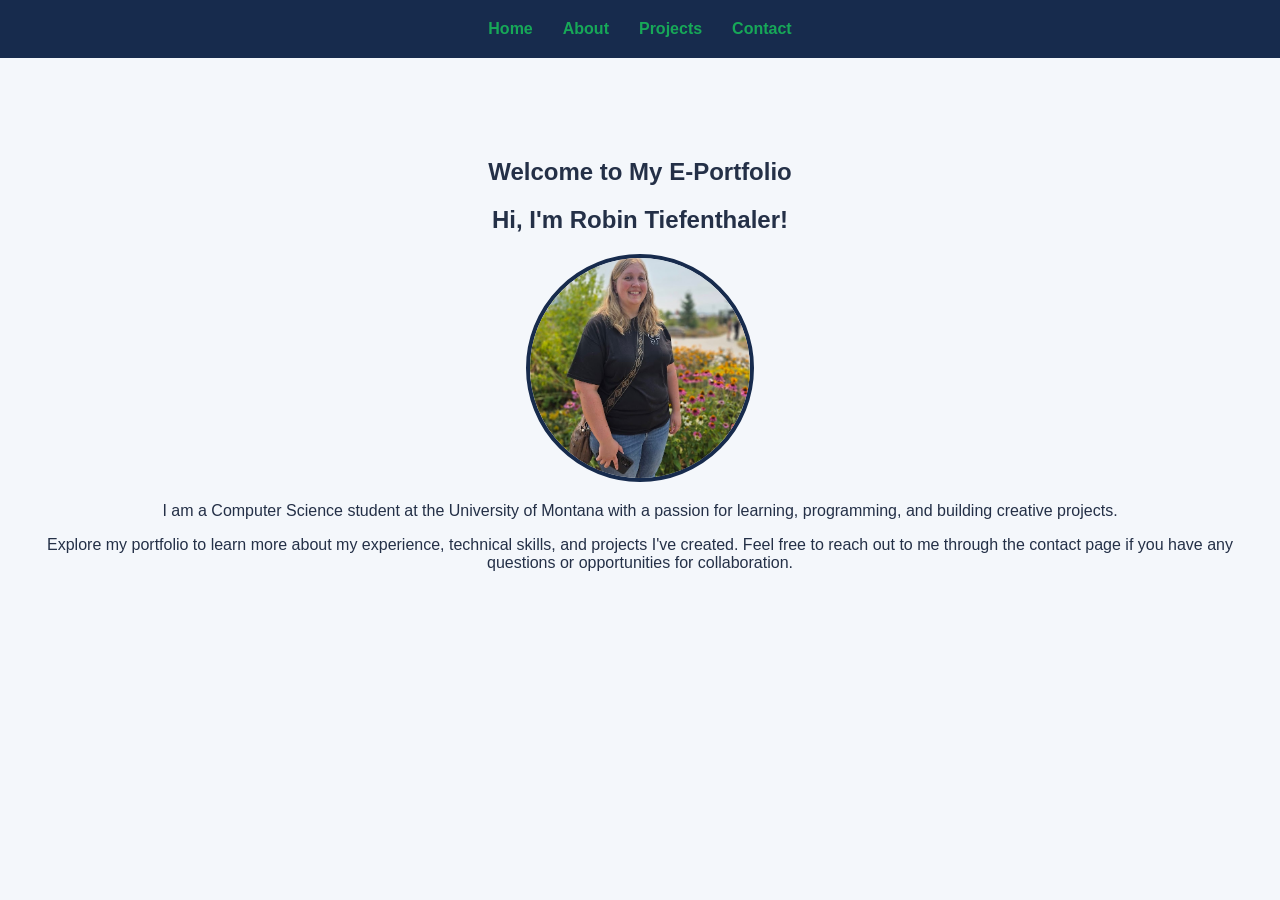
<file: index.html>
<!DOCTYPE html>
<html lang="en">
    <head>
        <link rel="stylesheet" href="styles.css">
        <meta charset="UTF-8">
        <meta name="viewport" content="width=device-width, initial-scale=1.0">
        <title>Robin Tiefenthaler | E-Portfolio</title>
    </head>
    <body>
        <header>
            <nav>
                <a href="index.html">Home</a>
                <a href="about.html">About</a>
                <a href="projects.html">Projects</a>
                <a href="contact.html">Contact</a>
            </nav>
        </header>
        <main>
            <section class="welcome">
                <h1>Welcome to My E-Portfolio</h1>
                <h2>Hi, I'm Robin Tiefenthaler!</h2>

                <img src="images/robin.png"
                alt="Photo of Robin Tiefenthaler"
                class="profile-photo">
                

                <p>
                    I am a Computer Science student at the University of Montana with a passion for learning, programming, and building creative projects.
                </p>

                <p>
                    Explore my portfolio to learn more about my experience, technical skills, and projects I've created. Feel free to reach out to me through the contact page if you have any questions or opportunities for collaboration.
                </p>
                
            </section>
        </main>
    </body>
</html>
</file>
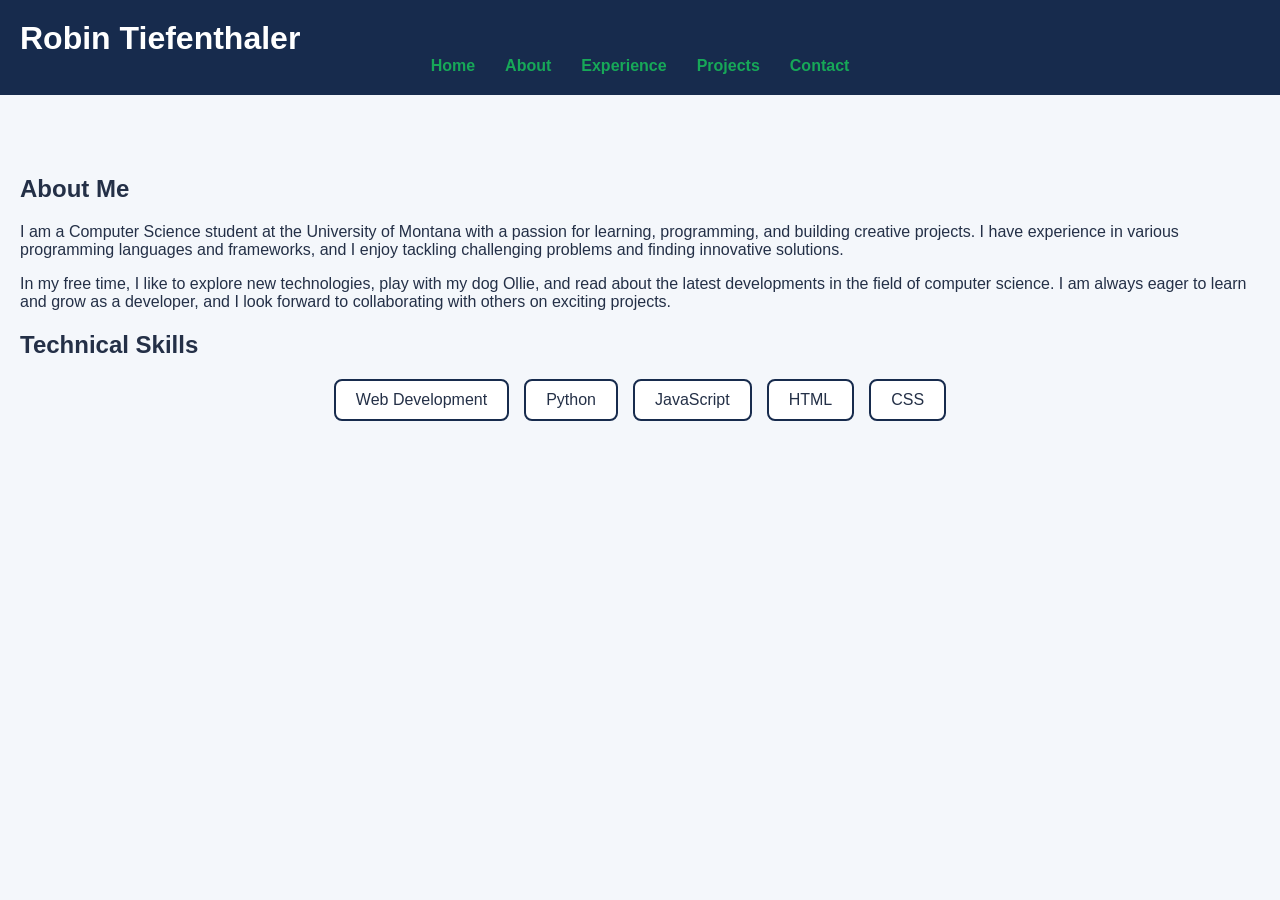
<file: about.html>
<!DOCTYPE html>
<html lang="en">
    <head>
        <meta charset="UTF-8">
        <meta name="viewport" content="width=device-width, initial-scale=1.0">
        <title>About | Robin Tiefenthaler</title>
        <link rel="stylesheet" href="styles.css">
    </head>
    <body>
        <header>
            <h1>Robin Tiefenthaler</h1>
            <nav>
                <a href="index.html">Home</a>
                <a href="about.html">About</a>
                <a href="experience.html">Experience</a>
                <a href="projects.html">Projects</a>
                <a href="contact.html">Contact</a>
            </nav>
        </header>
        <main>
<section class="about">
    <h1>About Me</h1>
    <p>
        I am a Computer Science student at the University of Montana with a passion for learning, programming, and building creative projects. I have experience in various programming languages and frameworks, and I enjoy tackling challenging problems and finding innovative solutions.
    </p>
    <p>
        In my free time, I like to explore new technologies, play with my dog Ollie, and read about the latest developments in the field of computer science. I am always eager to learn and grow as a developer, and I look forward to collaborating with others on exciting projects.
    </p>
    <h2>Technical Skills</h2>
    <ul class="skills-list">
        <li>Web Development</li>
        <li>Python</li>
        <li>JavaScript</li>
        <li>HTML</li>
        <li>CSS</li>
    </ul>
</section>
</file>
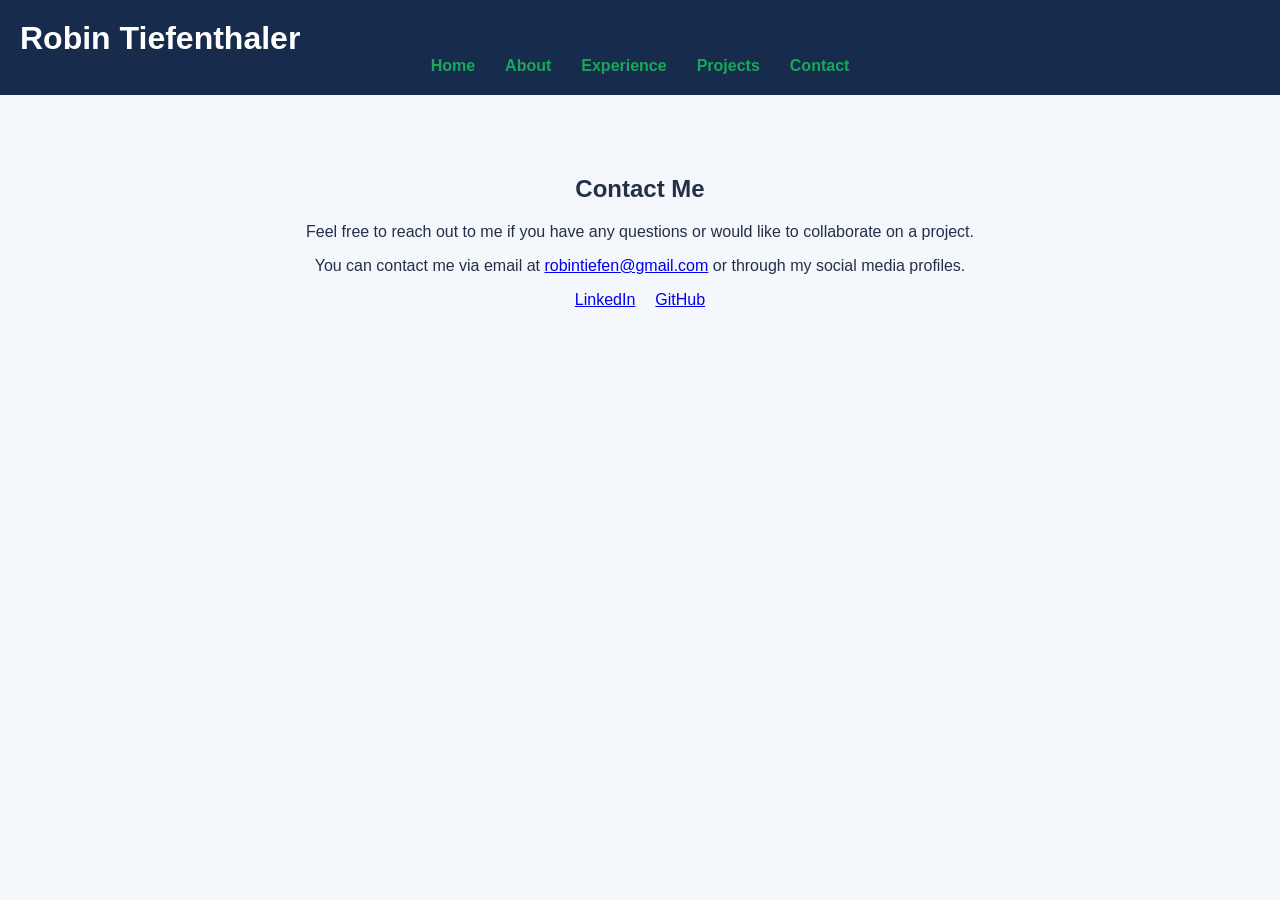
<file: contact.html>
<!DOCTYPE html>
<html lang="en">
    <head>
        <meta charset="UTF-8">
        <meta name="viewport" content="width=device-width, initial-scale=1.0">
        <title>Contact | Robin Tiefenthaler</title>
        <link rel="stylesheet" href="styles.css">
    </head>
    <body>
        <header>
            <h1>Robin Tiefenthaler</h1>
            <nav>
                <a href="index.html">Home</a>
                <a href="about.html">About</a>
                <a href="experience.html">Experience</a>
                <a href="projects.html">Projects</a>
                <a href="contact.html">Contact</a>
            </nav>
        </header>
        <main>
            <section class="contact">
                <h1>Contact Me</h1>
                <p>
                    Feel free to reach out to me if you have any questions or would like to collaborate on a project.
                </p>
                <p>
                    You can contact me via email at <a href="mailto:robintiefen@gmail.com">robintiefen@gmail.com</a> or through my social media profiles.
                </p>
                <ul class="contact-list">
                    <li>
                        <a href="https://www.linkedin.com/in/robin-tiefenthaler-61378565/"
                        target="_blank" rel="noopener noreferrer">LinkedIn</a>
                    </li>
                    <li><a href="https://github.com/robintiefen-dev" 
                        target="_blank" rel="noopener noreferrer">GitHub</a></li>
                </ul>
            </section>
        </main>
    </body>
</html>
</file>
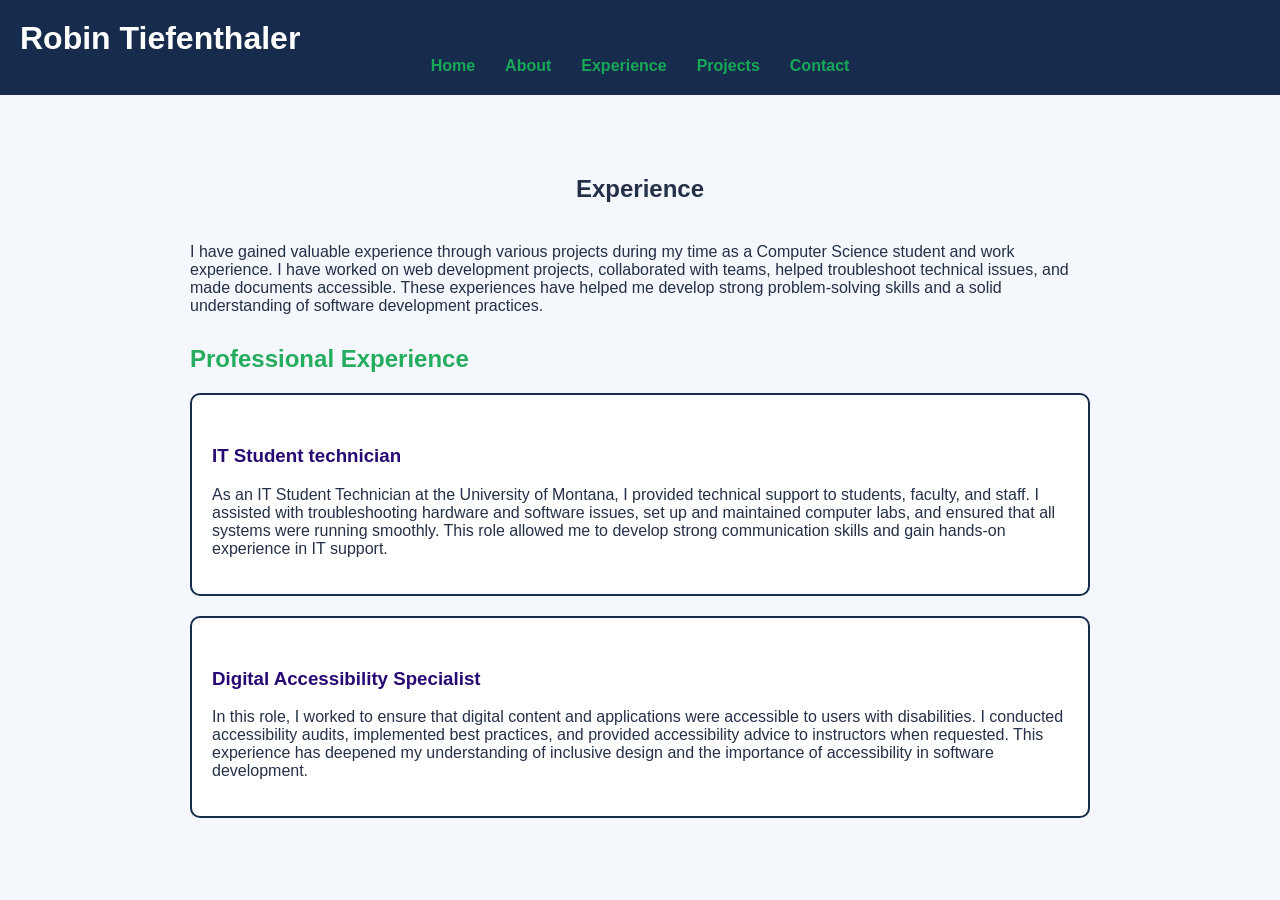
<file: experience.html>
<!DOCTYPE html>
<html lang="en">
    <head>
        <meta charset="UTF-8">
        <meta name="viewport" content="width=device-width, initial-scale=1.0">
        <title>Experience | Robin Tiefenthaler</title>
        <link rel="stylesheet" href="styles.css">
    </head>
    <body>
        <header>
            <h1>Robin Tiefenthaler</h1>
            <nav>
                <a href="index.html">Home</a>
                <a href="about.html">About</a>
                <a href="experience.html">Experience</a>
                <a href="projects.html">Projects</a>
                <a href="contact.html">Contact</a>
            </nav>
        </header>
        <main>
            <section class="experience">
                <h1>Experience</h1>
                <p>
                    I have gained valuable experience through various projects during my time as a Computer Science student and work experience. 
                I have worked on web development projects, collaborated with teams, helped troubleshoot technical issues, and made documents accessible. 
                These experiences have helped me develop strong problem-solving skills and a solid understanding of software development practices.
            </p>
            <h2 style="color: hsl(146, 65%, 41%);">Professional Experience</h2>
        <div class="experience-card">
            <h3>IT Student technician</h3>
            <p>
                As an IT Student Technician at the University of Montana, I provided technical support to students, faculty, and staff. 
                I assisted with troubleshooting hardware and software issues, set up and maintained computer labs, and ensured that all systems were running smoothly. 
                This role allowed me to develop strong communication skills and gain hands-on experience in IT support.
            </p>
        </div>
        <div class="experience-card">
            <h3>Digital Accessibility Specialist</h3>
            <p>
                In this role, I worked to ensure that digital content and applications were accessible to users with disabilities. 
                I conducted accessibility audits, implemented best practices, and provided accessibility advice to instructors when requested. 
                This experience has deepened my understanding of inclusive design and the importance of accessibility in software development.
            </p>
        </div>
            </section>
    </main>
    </body>
</html>
</file>
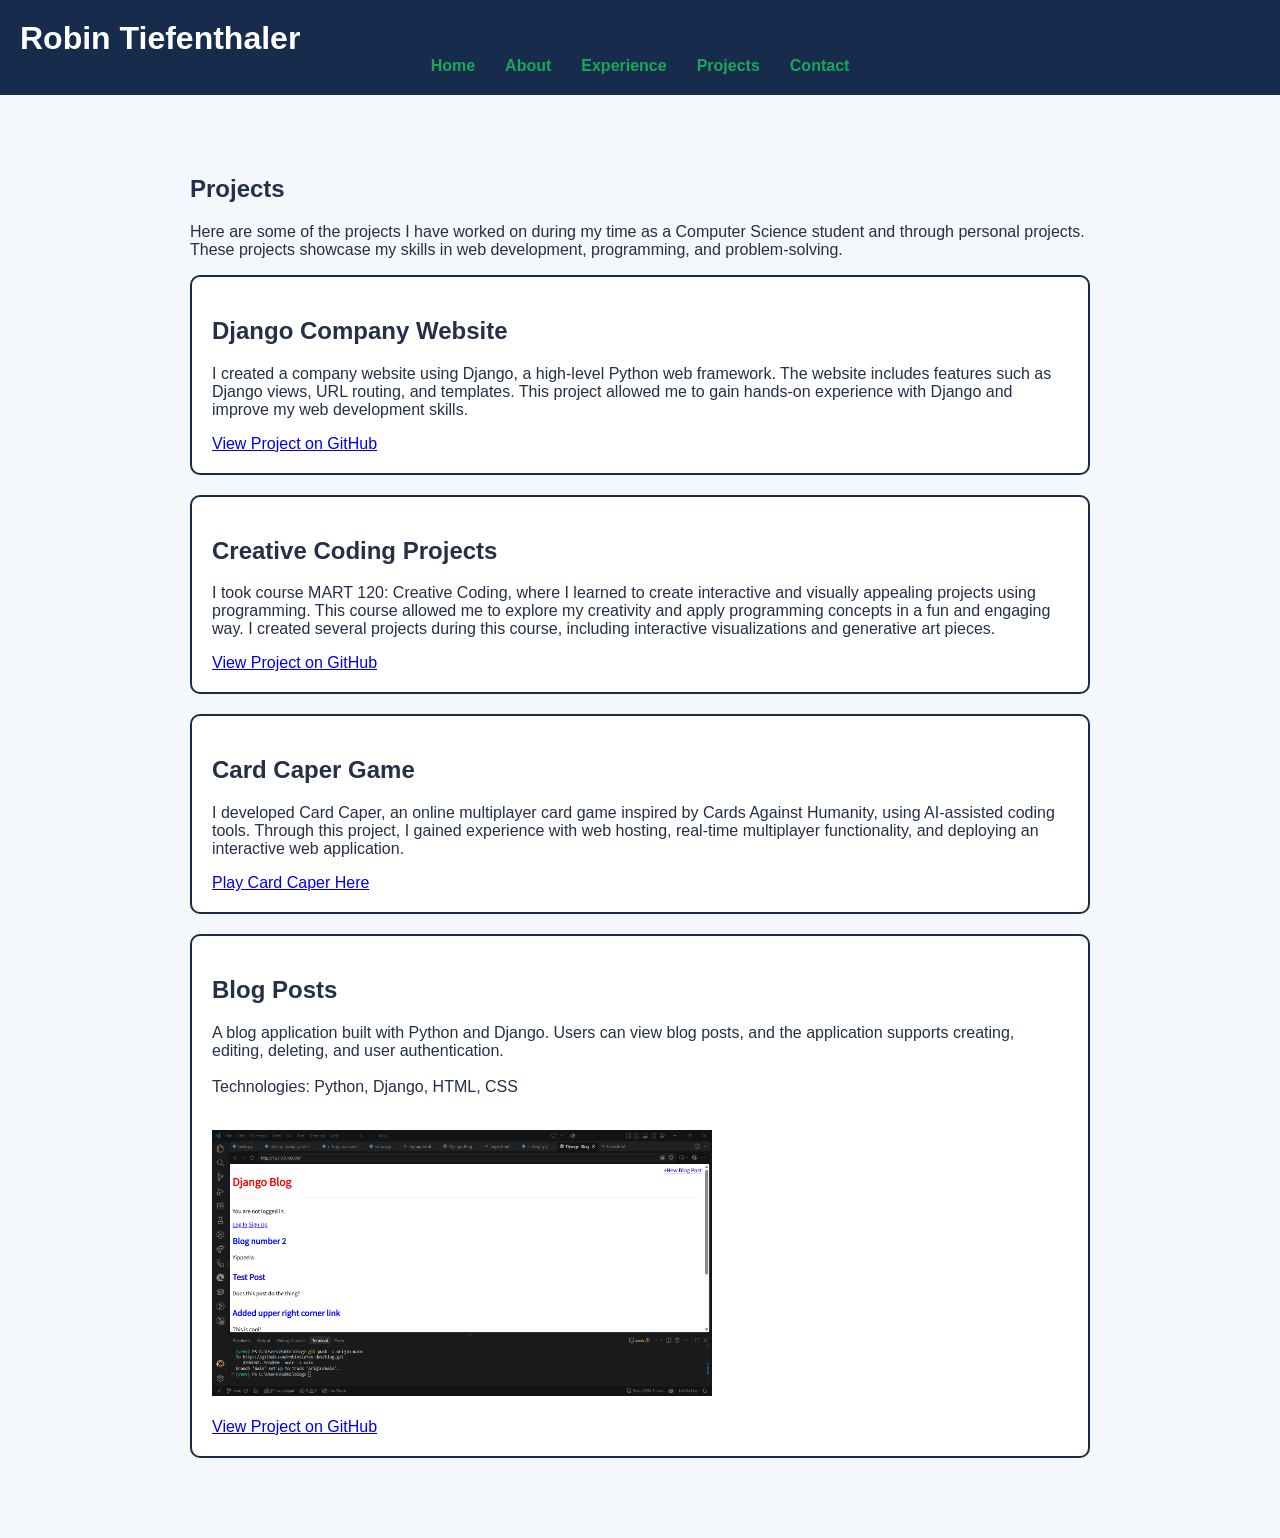
<file: projects.html>
<!DOCTYPE html>
<html lang="en">
    <head>
        <meta charset="UTF-8">
        <meta name="viewport" content="width=device-width, initial-scale=1.0">
        <title>Projects | Robin Tiefenthaler</title>
        <link rel="stylesheet" href="styles.css">
    </head>
    <body>
        <header>
            <h1>Robin Tiefenthaler</h1>
            <nav>
                <a href="index.html">Home</a>
                <a href="about.html">About</a>
                <a href="experience.html">Experience</a>
                <a href="projects.html">Projects</a>
                <a href="contact.html">Contact</a>
            </nav>
        </header>
        <main>
            <section class="projects">
                <h1>Projects</h1>
                <p>
                    Here are some of the projects I have worked on during my time as a Computer Science student and through personal projects. 
                    These projects showcase my skills in web development, programming, and problem-solving.
                </p>
                <div class="project-card">
                    <h2>Django Company Website</h2>
                    <p>
                        I created a company website using Django, a high-level Python web framework. The website includes features such as Django views, URL routing, and templates.
                        This project allowed me to gain hands-on experience with Django and improve my web development skills.
                    </p>
                    <a href="https://github.com/robintiefen-dev/company-website" 
                    target="_blank"
                    rel="noopener noreferrer">
                    View Project on GitHub
                    </a>
                </div>
                <div class="project-card">
                    <h2>Creative Coding Projects</h2>
                    <p>
                        I took course MART 120: Creative Coding, where I learned to create interactive and visually appealing projects using programming.
                        This course allowed me to explore my creativity and apply programming concepts in a fun and engaging way.
                        I created several projects during this course, including interactive visualizations and generative art pieces.
                    </p>
                    <a href="https://github.com/robintiefen-dev/MART120-RT" 
                    target="_blank"
                    rel="noopener noreferrer">
                    View Project on GitHub
                    </a>
                </div>
                <div class="project-card">
                    <h2>Card Caper Game</h2>
                    <p>
                    I developed Card Caper, an online multiplayer card game inspired by Cards Against Humanity, using AI-assisted coding tools. 
                    Through this project, I gained experience with web hosting, real-time multiplayer functionality, and deploying an interactive web application.
                    </p>
                    <a href="https://playcardcaper.com" 
                    target="_blank"
                    rel="noopener noreferrer">
                    Play Card Caper Here
                    </a>
                </div>
                 <div class="project-card">
                    <h2>Blog Posts</h2>
                    <p>
                        A blog application built with Python and Django. 
                        Users can view blog posts, and the application supports creating, editing, deleting, and user authentication.
                        <br><br>Technologies: Python, Django, HTML, CSS
                    </p>
                    <br>
                    <img src="images/django-blog-ch7-8.png" alt="Screenshot of Django blog homepage" width="500">
                    <br>
                    <br>
                    <a href="https://github.com/robintiefen-dev/blog" 
                    target="_blank"
                    rel="noopener noreferrer">
                    View Project on GitHub
                    </a>
                </div>
            </section>
        </main>
    </body>
</html>
</file>
<file: styles.css>
body {
    font-family: Arial, sans-serif;
    margin: 0;
    background-color: #f4f7fb;
    color: #243047;
}

header {
    background-color: #172b4d;
    padding: 20px;
}

header h1 {
    color: white;
    text-align: left;
    margin: 0;
}

nav {
    display: flex;
    justify-content: center;
    gap: 30px;
}

nav a {
    color: #17a858;
    text-decoration: none;
    font-weight: bold;
    transition: color 0.3s ease;
}

.welcome {
    text-align: center;
    padding: 80px 20px;
}

.profile-photo {
    width: 220px;
    height: 220px;
    object-fit: cover;
    border-radius: 50%;
    border: 4px solid #172b4d;
}
.about {
    text-align: left;
    padding: 60px 20px;
}
.skills-list {
    display: flex;
    justify-content: center;
    flex-wrap: wrap;
    gap: 15px;
    list-style-type: none;
    padding: 0;
}
.skills-list li {
    background-color: #ffffff;
    border: 2px solid #172b4d;
    border-radius: 8px;
    padding: 10px 20px;
}
.experience {
    max-width: 900px;
    margin: 0 auto;
    padding: 60px 20px;
}

.experience h1 {
    text-align: center;
    margin-bottom: 40px;
}

.experience h2 {
    margin-top: 30px;
    color: hsl(258, 87%, 24%);
}

.experience h3 {
    margin-top: 30px;
    color: hsl(258, 87%, 24%);
}
.experience-card {
    background-color: #ffffff;
    border: 2px solid #172b4d;
    border-radius: 10px;
    padding: 20px;
    margin-bottom: 20px;
}
.projects {
    max-width: 900px;
    margin: 0 auto;
    padding: 60px 20px;
}
.project-card {
    background-color: #ffffff;
    border: 2px solid #172b4d;
    border-radius: 10px;
    padding: 20px;
    margin-bottom: 20px;
}
.contact {
    max-width: 900px;
    margin: 0 auto;
    padding: 60px 20px;
    text-align: center;
}
.contact-list {
    list-style-type: none;
    padding: 0;
    display: flex;
    justify-content: center;
    gap: 20px;
}
</file>
